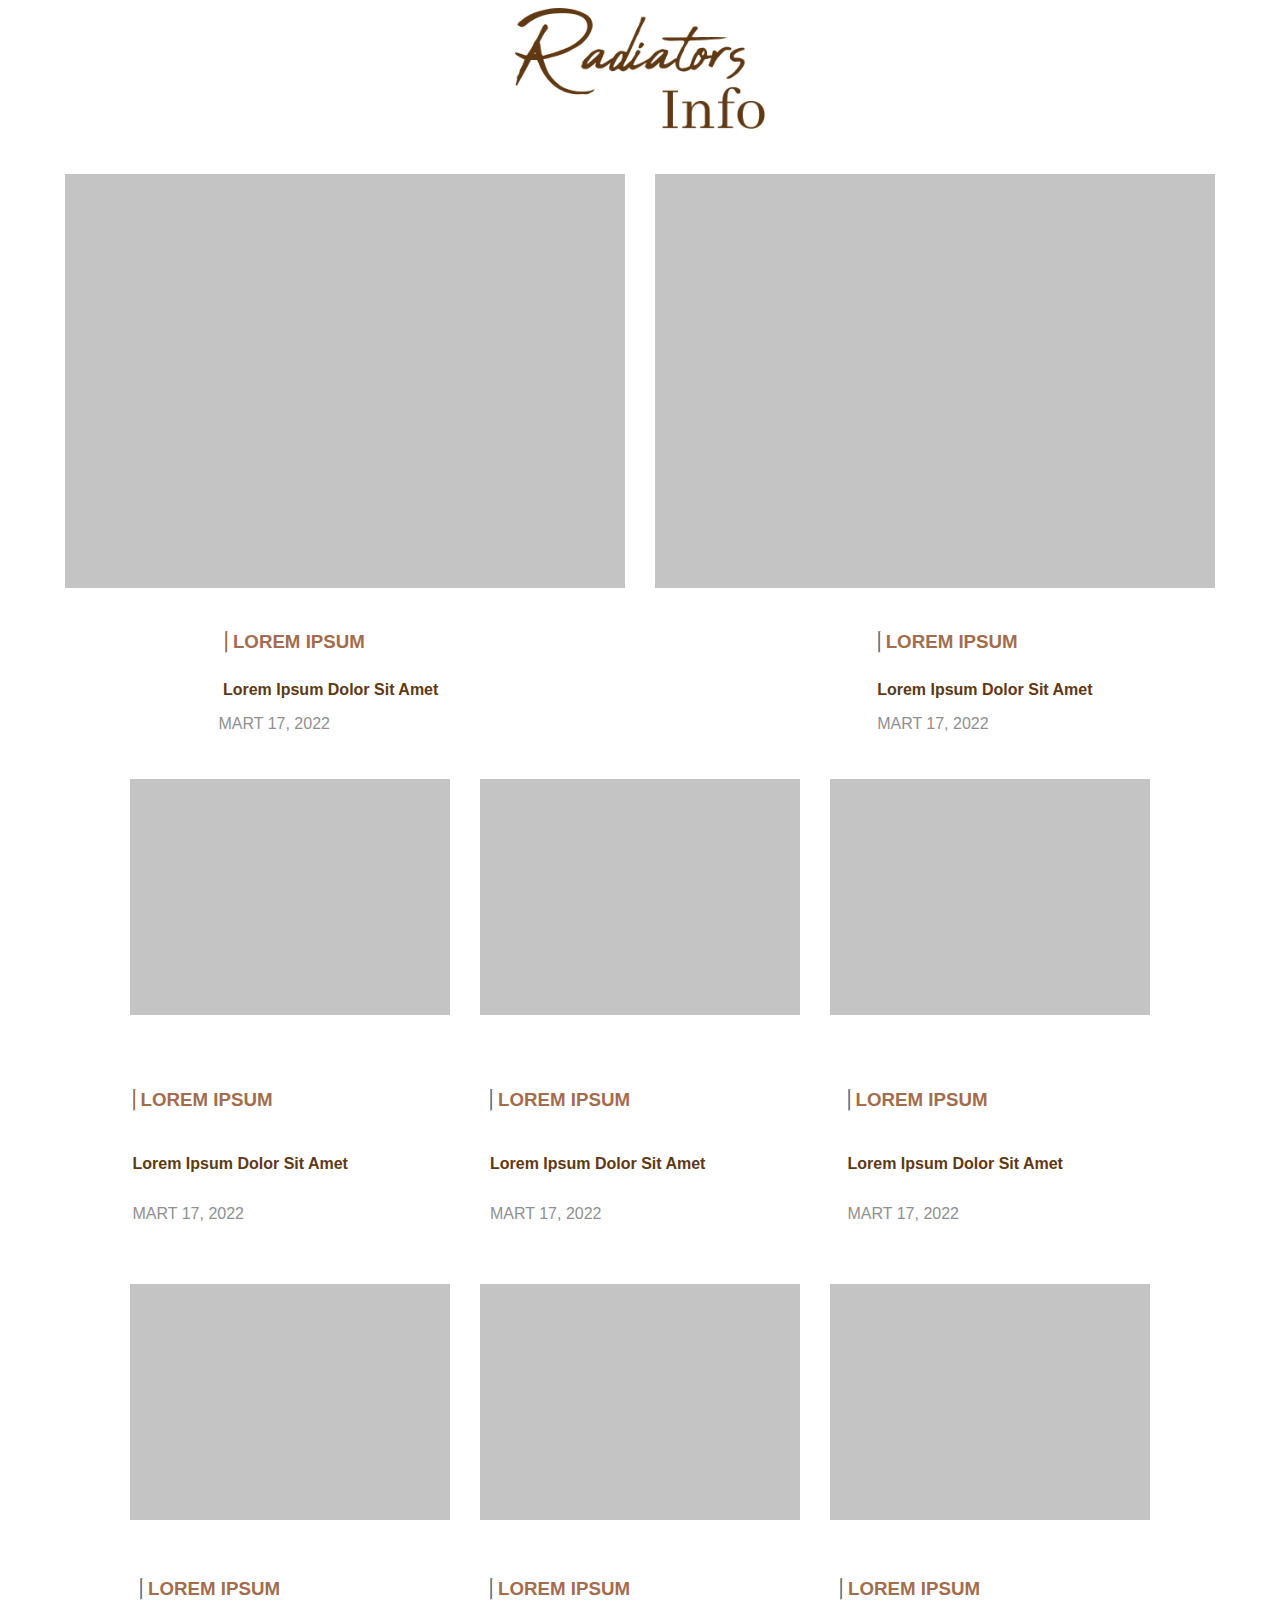
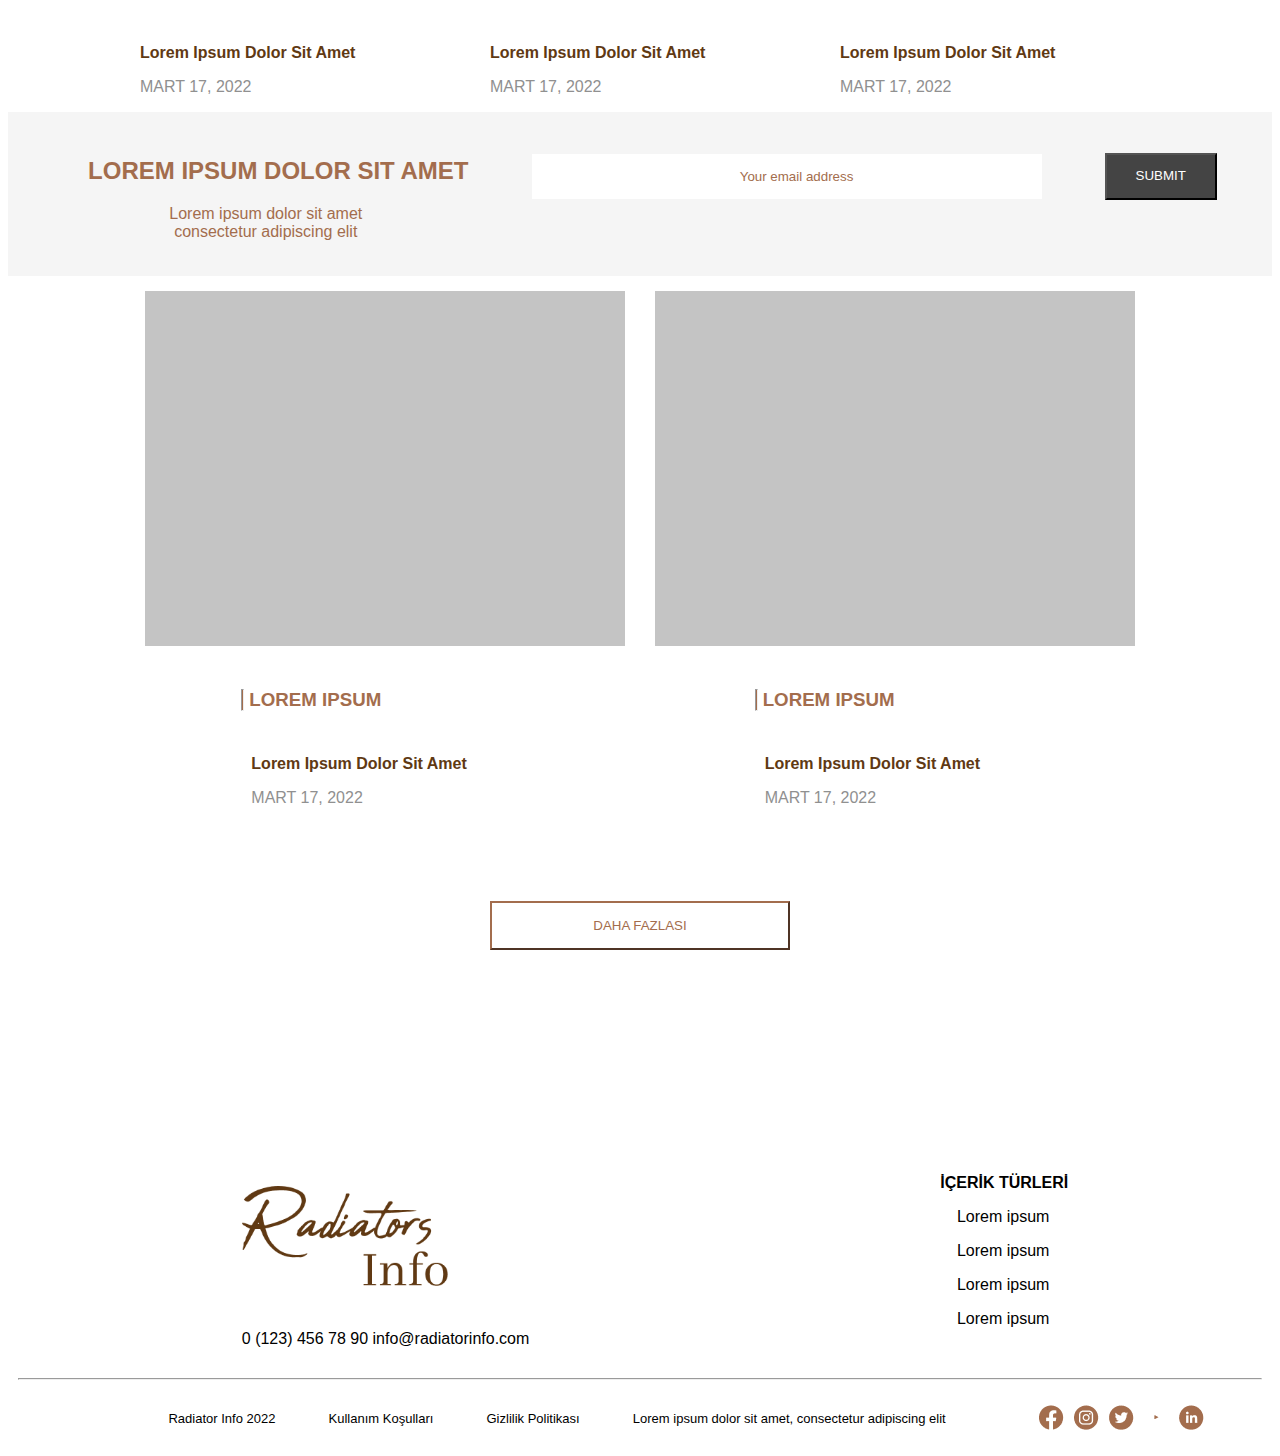
<file: index.html>
<!DOCTYPE html>
<html lang="en">
<head>
    <meta charset="UTF-8">
    <meta http-equiv="X-UA-Compatible" content="IE=edge">
    <meta name="viewport" content="width=device-width, initial-scale=1.0">
<link rel="stylesheet" href="/index.css">
    <title>Myko</title>
</head>
<body>
    <div style="width: 100%;">
    <div style="max-width: 1400px; width: 100%; margin: auto; font-family: sans-serif; flex-wrap: wrap; ">
<div style=" max-width: 1400px; width: 100%; justify-content: center; align-items: center; display: flex; flex-wrap: wrap; font-family: sans-serif;" >
<img class="headerlogo"  style=" max-width: 250px; width: 100%; " src="/images/Frame.png" alt="">

<div style="width: 100%;">
    <div style="max-width: 1400px; width: 100%; margin: auto; font-family: sans-serif; flex-wrap: wrap; ">
<div style=" max-width: 1400px; width: 100%; justify-content: center; align-items: center; display: flex; flex-wrap: wrap; font-family: sans-serif;" >
</div>
<div class="img">
<img  src="images/Rectangle 18.png" alt="">

<img src="images/Rectangle 18.png" alt="">

</div>
<div style=" max-width: 1280px; width: 100%; display: flex; justify-content: space-around; font-family: sans-serif;  align-items: center; flex-wrap: wrap; ">
    <div style=" max-width: 300px;  width: 100%;">
        
    <h3 style="color: #A36D4D; display: flex; align-items: center;">
     <hr style="height: 20px; width: 1px; margin-right: 5px; background-color: #A36D4D;">
     LOREM IPSUM &nbsp;&nbsp;&nbsp;&nbsp;&nbsp;&nbsp;&nbsp;&nbsp;&nbsp;&nbsp;&nbsp;&nbsp;&nbsp;&nbsp;&nbsp;&nbsp;&nbsp;&nbsp;&nbsp;&nbsp;

    </h3>
    <span style="font-weight: bold; color: #603913;">&nbsp;&nbsp;&nbsp;&nbsp;&nbsp;&nbsp;&nbsp;&nbsp;&nbsp;&nbsp;&nbsp;Lorem Ipsum Dolor Sit Amet</span>
<p  style="color: #909090;">&nbsp;&nbsp;&nbsp;&nbsp;&nbsp;&nbsp;&nbsp;&nbsp;&nbsp;&nbsp;MART 17, 2022</p>
</div>

<div style=" max-width: 300px; width: 100%; font-family: sans-serif; ">
    <h3 style="color: #A36D4D; display: flex; align-items: center;">
        <hr style="height: 20px; width: 1px; margin-right: 5px; background-color: #A36D4D; ">
        LOREM IPSUM &nbsp;&nbsp;&nbsp;&nbsp;&nbsp;&nbsp;&nbsp;&nbsp;&nbsp;&nbsp;&nbsp;&nbsp;&nbsp;&nbsp;&nbsp;&nbsp;
        
   
       </h3>
       <span style="font-weight: bold; color: #603913;">&nbsp;&nbsp;&nbsp;&nbsp;&nbsp;&nbsp;&nbsp;&nbsp;&nbsp;&nbsp;&nbsp;&nbsp;&nbsp;&nbsp;&nbsp;&nbsp;Lorem Ipsum Dolor Sit Amet</span>
       <p  style="color: #909090;">&nbsp;&nbsp;&nbsp;&nbsp;&nbsp;&nbsp;&nbsp;&nbsp;&nbsp;&nbsp;&nbsp;&nbsp;&nbsp;&nbsp;&nbsp;&nbsp;MART 17, 2022</p>
</div>
</div>


<div style="display: flex; justify-content: center; margin: 15px; flex-wrap: wrap; font-family: sans-serif;">
    <img style="cursor: pointer;   max-width: 320px; width: 100%; margin: 15px;" src="images/Rectangle 18.png" alt="">
    
    <img style="cursor: pointer;   max-width: 320px; width: 100%; margin: 15px;" src="images/Rectangle 18.png" alt="">
    <img style="cursor: pointer;  max-width: 320px; width: 100%; margin: 15px;" src="images/Rectangle 18.png" alt="">
    

</div>
<div class="threepic" style=" max-width: 1100px; width: 100%; display: flex; justify-content: space-evenly; margin: auto; font-family: sans-serif;  align-items: center; flex-wrap: wrap; ">
    <div class="threeimg" style=" max-width: 300px;  width: 100%;">
        
    <h3 style="color: #A36D4D; display: inline-flex; align-items: center;">
     <hr style="height: 20px; width: 1px; margin-right: 5px; background-color: #A36D4D;">
     LOREM IPSUM
    </h3>
    <p style="font-weight: bold; color: #603913;">Lorem Ipsum Dolor Sit Amet</p>
<p  style="color: #909090;">MART 17, 2022</p>
</div>
<div class="threeimg" style=" max-width: 300px;  width: 100%;">
        
    <h3 style="color: #A36D4D; display: inline-flex; align-items: center; ">
     <hr style="height: 20px; width: 1px; margin-right: 5px; background-color: #A36D4D;">
     LOREM IPSUM

    </h3>
    <p style="font-weight: bold; color: #603913;">Lorem Ipsum Dolor Sit Amet</p>
    <p  style="color: #909090;">MART 17, 2022</p>

</div>
<div class="threeimg" style=" max-width: 300px; width: 100%; font-family: sans-serif; ">
    <h3 style="color: #A36D4D; display: inline-flex; align-items: center;">
        <hr style="height: 20px; width: 1px; margin-right: 5px; background-color: #A36D4D; ">
        LOREM IPSUM 
        
   
       </h3>
       <p style="font-weight: bold; color: #603913;">Lorem Ipsum Dolor Sit Amet</p>
       <p  style="color: #909090;">MART 17, 2022</p>
</div>
</div>

<div style="display: flex; justify-content: center; margin: 15px; flex-wrap: wrap; font-family: sans-serif;">
    <img style="cursor: pointer;   max-width: 320px; width: 100%; margin: 15px;" src="images/Rectangle 18.png" alt="">
    
    <img style="cursor: pointer;   max-width: 320px; width: 100%; margin: 15px;" src="images/Rectangle 18.png" alt="">
    <img style="cursor: pointer;  max-width: 320px; width: 100%; margin: 15px;" src="images/Rectangle 18.png" alt="">
    

     </div>

    <div class="threepic" style=" max-width: 1100px; width: 100%; display: flex; justify-content: space-evenly; margin: auto; font-family: sans-serif;  align-items: center; flex-wrap: wrap; ">
        <div style=" max-width: 300px;  width: 100%;">
            
        <h3 style="color: #A36D4D; display: inline-flex; align-items: center;">
         <hr style="height: 20px; width: 1px; margin-right: 5px; background-color: #A36D4D;">
         LOREM IPSUM
        </h3>
        <p style="font-weight: bold; color: #603913;">Lorem Ipsum Dolor Sit Amet</p>
    <p  style="color: #909090;">MART 17, 2022</p>
    </div>
    <div style=" max-width: 300px;  width: 100%;">
            
        <h3 style="color: #A36D4D; display: inline-flex; align-items: center; ">
         <hr style="height: 20px; width: 1px; margin-right: 5px; background-color: #A36D4D;">
         LOREM IPSUM
    
        </h3>
        <p style="font-weight: bold; color: #603913;">Lorem Ipsum Dolor Sit Amet</p>
        <p  style="color: #909090;">MART 17, 2022</p>
    
    </div>
    <div style=" max-width: 300px; width: 100%; font-family: sans-serif; ">
        <h3 style="color: #A36D4D; display: inline-flex; align-items: center;">
            <hr style="height: 20px; width: 1px; margin-right: 5px; background-color: #A36D4D; ">
            LOREM IPSUM 
            
       
           </h3>
           <p style="font-weight: bold; color: #603913;">Lorem Ipsum Dolor Sit Amet</p>
           <p  style="color: #909090;">MART 17, 2022</p>
    </div>
    




</div>



<div class="input">
    <div style="text-align: center; justify-content: center; align-items: center;">
<h2>LOREM IPSUM DOLOR SIT AMET</h2>
<span>Lorem ipsum dolor sit amet <br>
    consectetur adipiscing elit</span>
</div>
    <input class="mail" type="email" value="Your email address">
<input type="submit" value="SUBMIT">
</div>
<div class="img"   style=" max-width: 1400px; width: 100%; display: flex; justify-content: center; margin: auto;  flex-wrap: wrap;">
    <img  style="cursor: pointer; max-width: 480px; width: 100%; margin: 15px;" src="images/Rectangle 18.png" alt="">
    
    <img style="cursor: pointer; max-width: 480px; width: 100%; margin: 15px;" src="images/Rectangle 18.png" alt="">
    
    </div>
    <div style="max-width: 1260px; display: flex; justify-content: space-evenly; font-family: sans-serif; flex-wrap: wrap;">
       
           </h3>
           <div class="twopic">
            <h3>
             <hr style="height: 20px; width: 1px; margin-right: 5px; background-color: #A36D4D;">
             LOREM IPSUM 
        
            </h3>
            <div style=" padding-left: 10px; justify-content: center; flex-wrap: wrap;">
            <p style="font-weight: bold; color: #603913;">Lorem Ipsum Dolor Sit Amet</p>
            <p style="color: #909090;">MART 17, 2022</p>
        </div>
        </div>
        <div style=" max-width: 280px; width: 100%; align-items: center; justify-content: space-evenly; text-align: left; flex-wrap: wrap; ">
            <h3 style="color: #A36D4D; display: inline-flex; align-items: center;">
             <hr style="height: 20px; width: 1px; margin-right: 5px; background-color: #A36D4D;">
             LOREM IPSUM 
        
            </h3>
            
            <div style=" padding-left: 10px; justify-content: center; flex-wrap: wrap;">
            <p style="font-weight: bold; color: #603913; ">Lorem Ipsum Dolor Sit Amet</p>
            <p  style="color: #909090;">MART 17, 2022</p>
            <div style="width: 20px;"></div>
        </div>
        </div>
        </div>
        
     
    </div>
    
<div class="mainbutton" style="height: 250px; align-items: center; margin: auto; flex-wrap: wrap;">
    <button onClick="location.href='detail.html'"style="">DAHA FAZLASI</button>
</div>
    <div class="footer" >
        <div style=" align-items: center; margin-top: 35px; flex-wrap: wrap;">
<img  src="/images/Frame.png" alt="">
<p>0 (123) 456 78 90   info@radiatorinfo.com</p>

</div>
<div class="content" style="text-align: left;">
<strong>&nbsp;&nbsp;&nbsp;İÇERİK TÜRLERİ</strong>
<Ul>Lorem ipsum</Ul>
<Ul>Lorem ipsum</Ul>
<Ul>Lorem ipsum</Ul>
<Ul>Lorem ipsum</Ul>
</div>
    </div>
<hr  style="margin: 10px;">
<div class="footerinfo">&nbsp;&nbsp;&nbsp;&nbsp;&nbsp;&nbsp;&nbsp;&nbsp;&nbsp;&nbsp;&nbsp;&nbsp;&nbsp;&nbsp;&nbsp;
<span>Radiator Info 2022</span>
<span>Kullanım Koşulları</span>
<span>Gizlilik Politikası</span>
<span>Lorem ipsum dolor sit amet, consectetur adipiscing elit</span>
<div style="margin-left:25px">
<img style="margin: 15px ;" src="/images/Frame1.png" alt="">
</div>


</div>
</div>
</div>
</body>
</html>
</file>
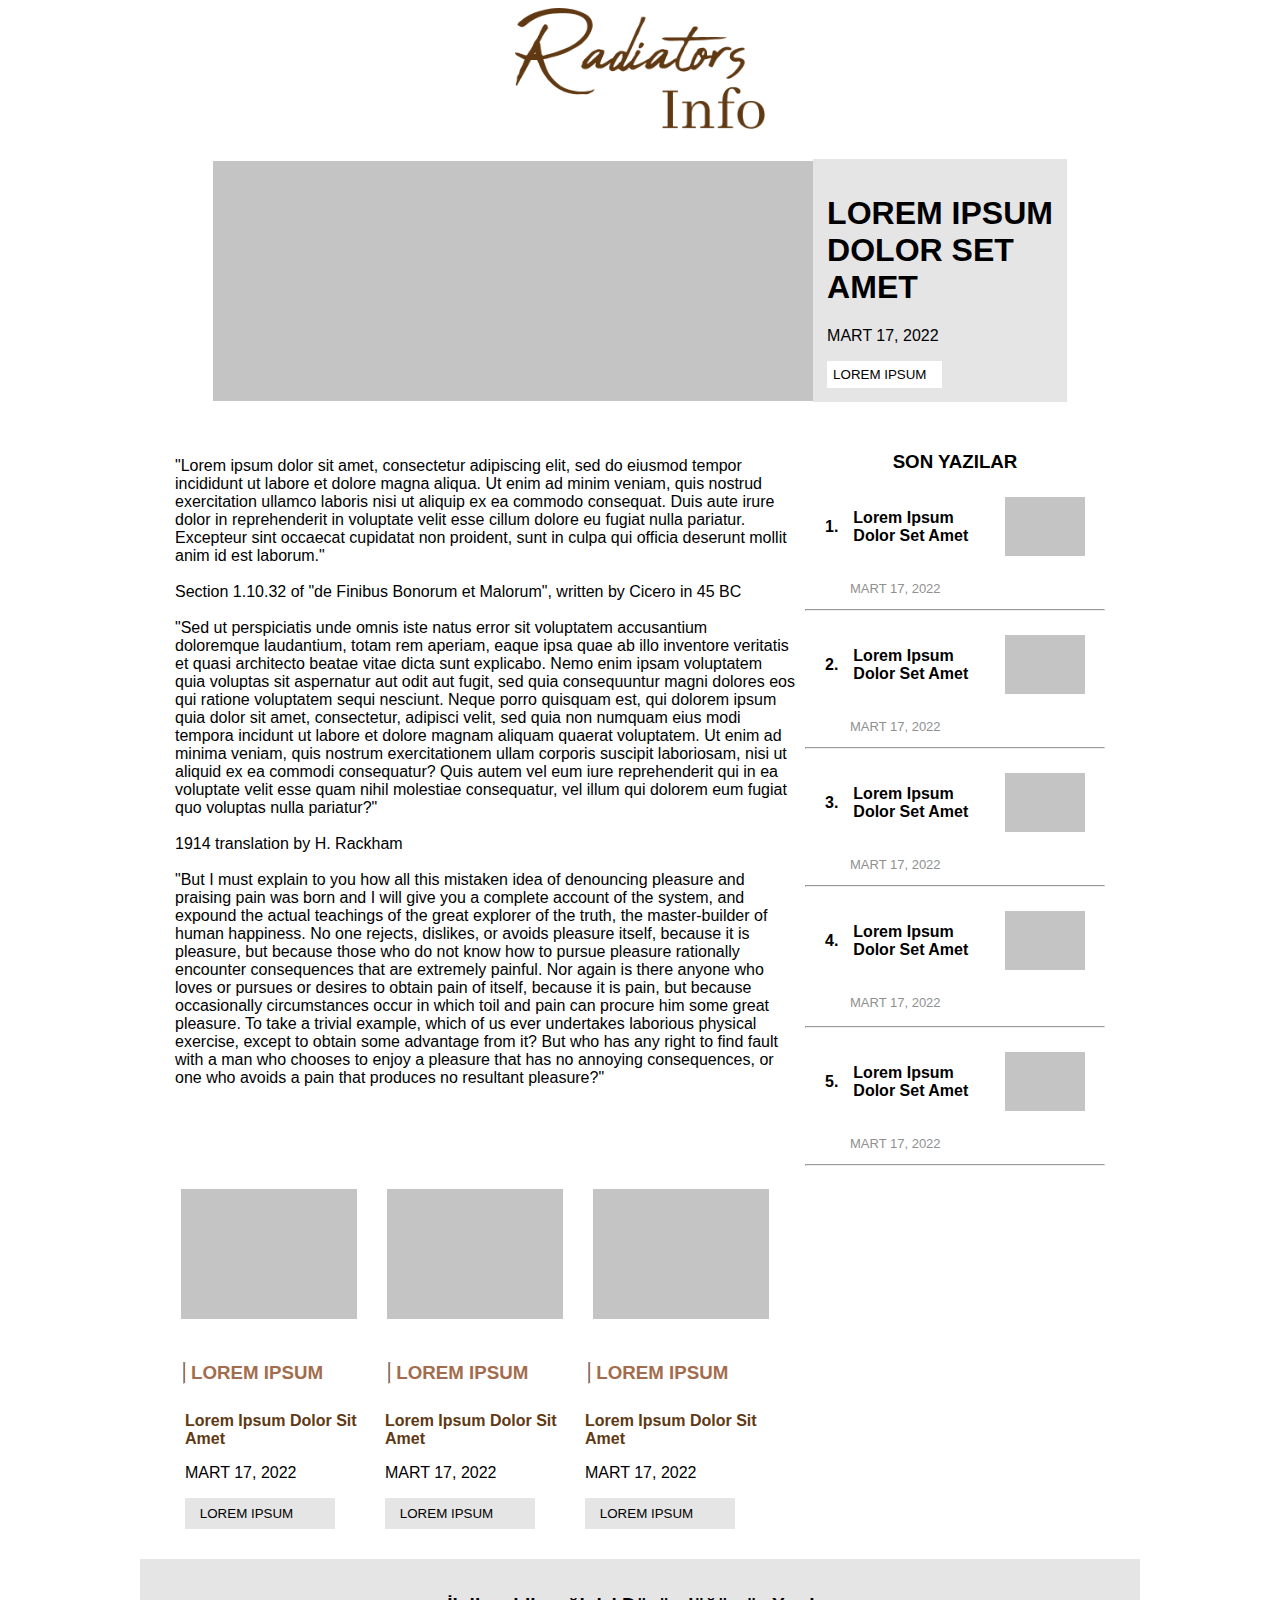
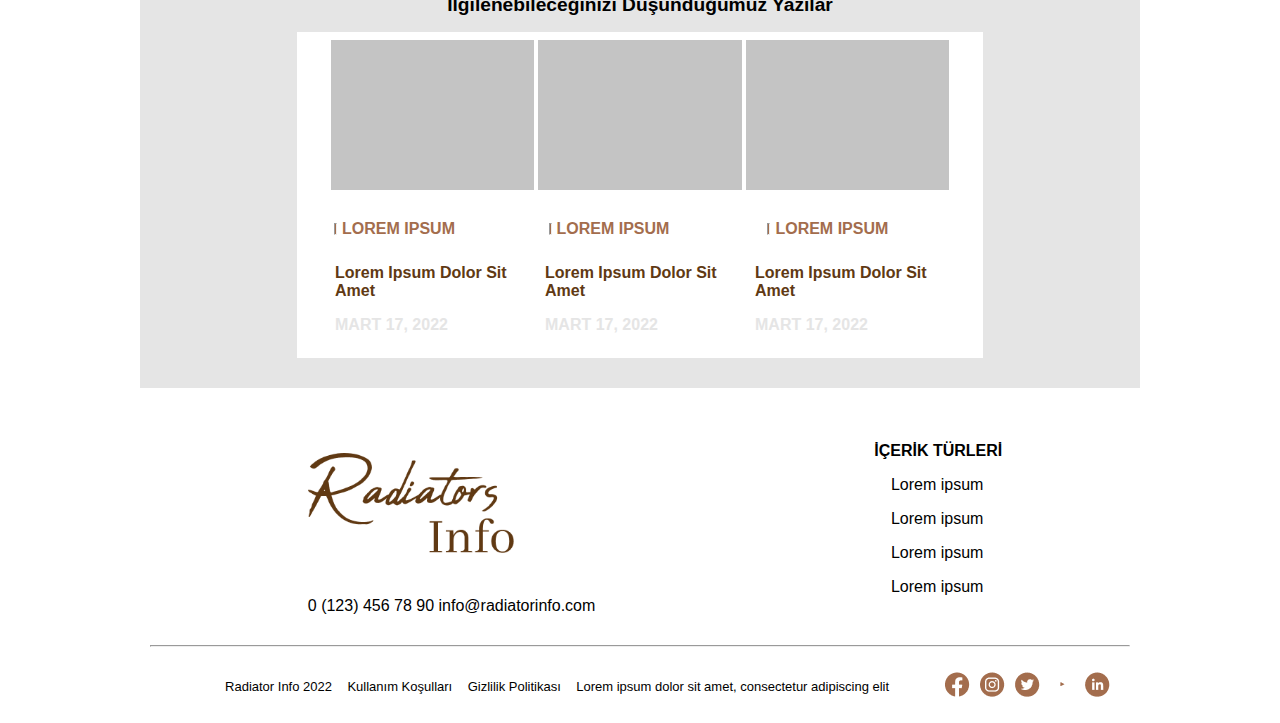
<file: detail.html>
<!DOCTYPE html>
<html lang="en">
<head>
    <meta charset="UTF-8">
    <meta http-equiv="X-UA-Compatible" content="IE=edge">
    <meta name="viewport" content="width=device-width, initial-scale=1.0">
<link rel="stylesheet" href="/detail.css">

    <title>Myko Detail</title>
</head>
<body>
    <div style="width: 100%;">
<div style=" max-width: 1400px; width: 100%; margin: auto; justify-content: center; align-items: center; display: flex; flex-wrap: wrap; font-family: sans-serif;" >

        <img  style="justify-content: center; align-items: center; max-width: 250px;width: 100%; margin-bottom: 30px; flex-wrap: wrap;" src="/images/Frame.png" alt="">

      
 </div>

        <div class="main">
            <img src="/images/Rectangle 18.png" alt="">
            <div style="  background-color: #E5E5E5; font-family: sans-serif; padding: 14px; flex-wrap: wrap;">
       <h1>LOREM IPSUM <BR> DOLOR SET <br> AMET</h2>
        <p>MART 17, 2022</p>
        <button>LOREM IPSUM</button>
            </div>
         


      </div>
<div class="info" style="max-width: 950px; width: 100%; display: flex; justify-content: space-evenly; margin: auto;  font-family: sans-serif; flex-wrap: wrap;">
   <div> <p style="max-width: 620px; width: 100%; margin-top: 30px; padding-top: 25px; flex-wrap: wrap;">"Lorem ipsum dolor sit amet, consectetur adipiscing elit, sed do eiusmod tempor incididunt ut labore et dolore magna aliqua. Ut enim ad minim veniam, quis nostrud exercitation ullamco laboris nisi ut aliquip ex ea commodo consequat. Duis aute irure dolor in reprehenderit in voluptate velit esse cillum dolore eu fugiat nulla pariatur. Excepteur sint occaecat cupidatat non proident, sunt in culpa qui officia deserunt mollit anim id est laborum."
<br>
<br>
        Section 1.10.32 of "de Finibus Bonorum et Malorum", written by Cicero in 45 BC
        <br>
        <br>
        "Sed ut perspiciatis unde omnis iste natus error sit voluptatem accusantium doloremque laudantium, totam rem aperiam, eaque ipsa quae ab illo inventore veritatis et quasi architecto beatae vitae dicta sunt explicabo. Nemo enim ipsam voluptatem quia voluptas sit aspernatur aut odit aut fugit, sed quia consequuntur magni dolores eos qui ratione voluptatem sequi nesciunt. Neque porro quisquam est, qui dolorem ipsum quia dolor sit amet, consectetur, adipisci velit, sed quia non numquam eius modi tempora incidunt ut labore et dolore magnam aliquam quaerat voluptatem. Ut enim ad minima veniam, quis nostrum exercitationem ullam corporis suscipit laboriosam, nisi ut aliquid ex ea commodi consequatur? Quis autem vel eum iure reprehenderit qui in ea voluptate velit esse quam nihil molestiae consequatur, vel illum qui dolorem eum fugiat quo voluptas nulla pariatur?"
        <br>
        <br>
        1914 translation by H. Rackham
        <br>
        <br>
        "But I must explain to you how all this mistaken idea of denouncing pleasure and praising pain was born and I will give you a complete account of the system, and expound the actual teachings of the great explorer of the truth, the master-builder of human happiness. No one rejects, dislikes, or avoids pleasure itself, because it is pleasure, but because those who do not know how to pursue pleasure rationally encounter consequences that are extremely painful. Nor again is there anyone who loves or pursues or desires to obtain pain of itself, because it is pain, but because occasionally circumstances occur in which toil and pain can procure him some great pleasure. To take a trivial example, which of us ever undertakes laborious physical exercise, except to obtain some advantage from it? But who has any right to find fault with a man who chooses to enjoy a pleasure that has no annoying consequences, or one who avoids a pain that produces no resultant pleasure?"
        
        </p>
      
    </div>
        <div style="cursor: pointer;  max-width: 300px; justify-content: center; align-items: center; ">
     <h3 style="padding-top: 30px; text-align: center;">SON YAZILAR</h3>
     <div class="detailRight" >
     <span style="margin-right: 15px;font-weight: bold;">1.</span>
     <p style="max-width: 150px;font-weight: bold;" >Lorem Ipsum Dolor
        Set Amet</p>
        <img style="max-width: 80px; margin-left: 15px" src="/images/Rectangle 18.png" alt="">
      
    </div>
    <div style="margin-left: 20px;">
        <p style="font-size: small; text-align: left; padding-left: 25px; color: #909090; ">MART 17, 2022</p>
     </div>
    <hr>

    <div class="detailRight" >
        <span style="margin-right: 15px; font-weight: bold;">2.</span>
        <p style="max-width: 150px; font-weight: bold;" >Lorem Ipsum Dolor
           Set Amet</p>
           <img style="max-width: 80px; margin-left: 15px" src="/images/Rectangle 18.png" alt="">
         
       </div>
       
       <div style="margin-left: 20px;">
        <p style="font-size: small; text-align: left; padding-left: 25px; color: #909090;">MART 17, 2022</p>
     </div>
       <hr >

       <div class="detailRight">
        <span style="margin-right: 15px; font-weight: bold;">3.</span>
        <p style="max-width: 150px; font-weight: bold;" >Lorem Ipsum Dolor
           Set Amet</p>
           <img style="max-width: 80px; margin-left: 15px" src="/images/Rectangle 18.png" alt="">
         
       </div>
       <div style="margin-left: 20px;">
        <p style="font-size: small; text-align: left; padding-left: 25px; color: #909090;">MART 17, 2022</p>
     </div>
       <hr>

       <div class="detailRight" >
        
        <span style="margin-right: 15px; font-weight: bold;">4.</span>
        <p style="max-width: 150px; font-weight: bold;" >Lorem Ipsum Dolor
           Set Amet</p>
          
           
           <img style="max-width: 80px; margin-left: 15px;" src="/images/Rectangle 18.png" alt="">
         
       </div>
       <div style="margin-left: 20px;">
        <p style="font-size: small; text-align: left; padding-left: 25px; color: #909090;">MART 17, 2022</p>
     </div>
   
       <p></p>
       <hr>

       <div class="detailRight" >
        <span style="margin-right: 15px; font-weight: bold;">5.</span>
        <p style="max-width: 150px; font-weight: bold;" >Lorem Ipsum Dolor
           Set Amet</p>
           <img style="max-width: 80px; margin-left: 15px" src="/images/Rectangle 18.png" alt="">
         
       </div>
         <div style="margin-left: 20px;">
        <p style="font-size: small; text-align: left; padding-left: 25px; color: #909090;">MART 17, 2022</p>
     </div>
       <hr>
    </div>

    
</div>
<div style="max-width: 1000px; display: flex; justify-content: center; margin: auto; flex-wrap: wrap; font-family: sans-serif;">
    <img style="cursor: pointer;  max-height: 130px; max-width: 320px; margin: 15px;" src="images/Rectangle 18.png" alt="">
    
    <img style="cursor: pointer;  max-height: 130px; max-width: 330px; margin: 15px;" src="images/Rectangle 18.png" alt="">
    <img style="cursor: pointer;  max-height: 130px; max-width: 320px; margin: 15px;" src="images/Rectangle 18.png" alt="">
    <div style="max-height: 130px; width: 300px; margin: 15px;">


    </div>
    <div class="detailThree">
        <h3 style="color: #A36D4D; display: flex; align-items: center;">
         <hr style="height: 20px; width: 1px; margin-right: 5px; background-color: #A36D4D;">
         LOREM IPSUM &nbsp;&nbsp;&nbsp;&nbsp;&nbsp;&nbsp;&nbsp;&nbsp;&nbsp;
    
        </h3>
        <div style=" padding-left: 10px; justify-content: center;">
        <p style="font-weight: bold; color: #603913; ">Lorem Ipsum Dolor Sit Amet</p>
        <p>MART 17, 2022</p>
       <button style="width: 150px;  background-color: #E5E5E5; border: none; padding: 8px 35px 8px 8px;">LOREM IPSUM</button>

    </div>
    </div>
    <div class="detailThree">
        <h3 style="color: #A36D4D; display: flex; align-items: center;">
         <hr style="height: 20px; width: 1px; margin-right: 5px; background-color: #A36D4D;">
         LOREM IPSUM &nbsp;&nbsp;&nbsp;&nbsp;&nbsp;&nbsp;&nbsp;&nbsp;
    
        </h3>
        <div style=" padding-left: 10px; justify-content: center;">
        <p style="font-weight: bold; color: #603913;">Lorem Ipsum Dolor Sit Amet</p>
        <p>MART 17, 2022</p>
       <button style="width: 150px; background-color: #E5E5E5; border: none; padding: 8px 35px 8px 8px;">LOREM IPSUM</button>

    </div>
    </div>
   
    <div class="detailThree">
        <h3 style="color: #A36D4D; display: flex; align-items: center;">
         <hr style="height: 20px; width: 1px; margin-right: 5px;  background-color: #A36D4D;">
         LOREM IPSUM &nbsp; &nbsp;&nbsp;&nbsp;&nbsp;&nbsp;&nbsp;
    
        </h3>
        <div class="buton" style="padding-left: 10px; justify-content: center;">
        <p style="font-weight: bold; color: #603913;">Lorem Ipsum Dolor Sit Amet</p>
        <p>MART 17, 2022</p>
       <button style="width: 150px; background-color: #E5E5E5; border: none; padding: 8px 35px 8px 8px; ">LOREM IPSUM</button>

    </div>
   
    </div>
    <div style="max-height: 130px; width: 300px; margin: 15px;">
    </div>

    <div class="other" style="align-items: center; justify-content: center; text-align: center; padding-bottom: 30px; margin-bottom: 30px; max-width: 1400px; width: 100%; margin-top: 30px; padding-top: 35px; font-family: sans-serif; background-color: #E5E5E5;">
<strong style="font-size: larger; margin: auto; ">İlgilenebileceğinizi Düşündüğümüz Yazılar</strong>
<p></p>
<p></p>
<div style="max-width: 670px; background-color: white;   margin: auto; padding: 8px; ">
<img src="/images/Rectangle 18.png" alt="">

<img  src="/images/Rectangle 18.png" alt="">
<img  src="/images/Rectangle 18.png" alt="">
<div style="display: flex; justify-content: center;">
<div class="otherAlt">
    <h4>
     <hr >
     LOREM IPSUM &nbsp; &nbsp;&nbsp;&nbsp;&nbsp;&nbsp;&nbsp;&nbsp;&nbsp;&nbsp;&nbsp;&nbsp;&nbsp;&nbsp;&nbsp;&nbsp;

    </h4>
    <div class="buton" style="padding-left: 10px; justify-content: center;">
    <p style="font-weight: bold; color: #603913;">Lorem Ipsum Dolor Sit Amet</p>
    <p style="color: #E5E5E5; font-weight: bold;">MART 17, 2022</p>

</div>


</div>
<div class="otherAlt" >
    <h4 >
     <hr >
     LOREM IPSUM &nbsp; &nbsp;&nbsp;&nbsp;&nbsp;&nbsp;&nbsp;&nbsp;&nbsp;&nbsp;&nbsp;&nbsp;&nbsp;&nbsp;&nbsp;

    </h4>
    <div class="buton" style="padding-left: 10px; justify-content: center;">
    <p style="font-weight: bold; color: #603913; ">Lorem Ipsum Dolor Sit Amet</p>
    <p style="color: #E5E5E5; font-weight: bold;">MART 17, 2022</p>

</div>


</div>
<div class="otherAlt">
    <h4>
     <hr >
     LOREM IPSUM &nbsp; &nbsp;&nbsp;&nbsp;&nbsp;&nbsp;&nbsp;&nbsp;&nbsp;&nbsp;&nbsp;&nbsp;&nbsp;

    </h4>
    <div class="buton" style="padding-left: 10px; justify-content: center;">
    <p style="font-weight: bold; color: #603913;">Lorem Ipsum Dolor Sit Amet</p>
    <p style="color: #E5E5E5; font-weight: bold;">MART 17, 2022</p>

</div>


</div>
</div>
</div>
    </div>
    <div style=" max-width: 1400px; width: 100%;  display: flex; justify-content: space-around; align-items: center; font-family: sans-serif; flex-wrap: wrap; ">
        <div style=" align-items: center; margin-top: 35px; flex-wrap: wrap;">
<img style="height: 100px; margin: 0 0 20px 40px;"  src="/images/Frame.png" alt="">
<p style="padding-top: 20px; margin: 0 0 20px 40px;">0 (123) 456 78 90   info@radiatorinfo.com</p>

</div>
<div style="text-align: left;">
<strong style=" max-width: 300px; width: 100%; text-align: left;  flex-wrap: wrap; margin: 10px;">&nbsp;&nbsp;&nbsp;İÇERİK TÜRLERİ</strong>
<Ul>Lorem ipsum</Ul>
<Ul>Lorem ipsum</Ul>
<Ul>Lorem ipsum</Ul>
<Ul>Lorem ipsum</Ul>
</div>
    </div>
    <hr  style="max-width: 1400px; width: 100%; margin: 10px;">
<div style="max-width: 1400px; width: 100%; justify-content: space-evenly; align-items: center; display: flex;  font-family: sans-serif; font-size: small; flex-wrap: wrap;">&nbsp;&nbsp;&nbsp;&nbsp;&nbsp;&nbsp;&nbsp;&nbsp;&nbsp;&nbsp;&nbsp;&nbsp;&nbsp;&nbsp;&nbsp;
<span>Radiator Info 2022</span>
<span>Kullanım Koşulları</span>
<span>Gizlilik Politikası</span>
<span>Lorem ipsum dolor sit amet, consectetur adipiscing elit</span>
<div style="margin-left:25px">
<img style="margin: 15px ;" src="/images/Frame1.png" alt="">
</div>


</div>
</div>
</div>
</body>
</html>
</file>
<file: index.css>
.headerlogo{
    justify-content: center;
     align-items: center;
     margin-bottom: 30px;
}

.img{
  
    max-width: 1400px;
     width: 100%; 
     display: flex;
      justify-content: center;
       margin:auto;
         flex-wrap: wrap
}
.img img{
    cursor: pointer;  
    max-width: 560px; 
    width: 100%; 
    margin: 15px;
}

.threepic{

    max-width: 1280px; width: 100%; 
    display: flex;
     justify-content: space-around; 
     font-family: sans-serif; 
      align-items: center;
       flex-wrap: wrap;
}

.threepic h3{
    color: #A36D4D;
     display: flex;
      align-items: center
}

.threepic hr {
    height: 20px;
     width: 1px; margin-right: 5px; 
     background-color: #A36D4D;
}

.threepic .threeimg img{
    cursor: pointer; 
     max-width: 320px;
      width: 100%;
       margin: 15px;
}

.threepic .threeimg {
    display: flex;

     margin: 15px;
     flex-wrap: wrap; 
}

.input{
    background-color: #F5F5F5; 
    max-width: 1400px;
     width: 100%; display: flex; 
     padding-bottom: 35px;
      align-items: center; 
     justify-content: space-evenly;
      flex-wrap: wrap;
       font-family: sans-serif;
        color: #A36D4D; 
}

.input h2 {
    padding: 25px 0 0 25px; 
}

.input .mail {
    padding: 15px 65px 15px 85px; 
    max-width:  360px;
     width: 100%;
     margin: 8px;  
      color: #A36D4D;
      background-color: white;
     border: none; 
     font-family: sans-serif;
      justify-content: center; 
      align-items: center; 
      text-align: center;
}

.input input{
    color: #FFFFFF;
     background-color: #444444; 
    align-items: center; 
    padding: 13px 29px 15px 29px;
     font-family: sans-serif;
}

.twopic{
    max-width: 280px;
     width: 100%;
      height: 200px; 
      margin-bottom: 30px; 
      align-items: center;
       padding-bottom: 10px; 
        text-align: left; 
       justify-content: space-evenly;
       flex-wrap: wrap;
}

.twopic h3{
    color: #A36D4D; 
    display: inline-flex; 
    align-items: center;
}

.twopic hr{
    height: 20px; 
    width: 1px;
     margin-right: 5px;
      background-color: #A36D4D;
      flex-wrap: wrap;
}

.mainbutton button{
    cursor: pointer;
     padding: 15px; 
     
     max-width: 300px;
      width: 100%; 
       justify-content: center;
        align-items: center;
         display: flex; 
         margin: auto;
          background-color: #FFFFFF; 
          border-color: #A36D4D; 
          color: #A36D4D;
}

.footer{
    display: flex;
     justify-content: space-around;
      align-items: center;
       font-family: sans-serif;
        flex-wrap: wrap; 
}

.footer img{
    height: 100px; 
    margin: 0 0 20px 40px;
}

.footer p{
    padding-top: 20px; 
    margin: 0 0 20px 40px;
}

.footer .content strong{
    max-width: 300px;
     width: 100%; 
     text-align: left;
       flex-wrap: wrap;
        margin: 10px;
}

.footerinfo{
    max-width: 1400px; 
    width: 100%; 
    justify-content: space-evenly;
     align-items: center;
      display: flex;
        font-family: sans-serif; 
        font-size: small; 
        flex-wrap: wrap;
}
</file>
<file: detail.css>
.main{
    max-width: 1400px;
     width: 100%;
      margin: auto;
       align-items: center; 
       justify-content: center;
        display: flex;
         flex-wrap: wrap; 
}
.main img{
    max-width: 600px; 
    width: 100%;
     height: 240px; 
     flex-wrap: wrap;
}

.main button{
    background-color: #FFFFFF; 
    border: none; 
    
    padding: 6px 16px 6px 6px; 
    font-family: sans-serif;
}

.info{
    max-width: 950px;
     width: 100%;
      display: flex; 
      justify-content: space-evenly; 
      margin: auto;  
      font-family: sans-serif; 
      flex-wrap: wrap;
}

.detailRight{
    max-width: 350px; 
    align-items: center;
     display: flex; 
     justify-content: space-between;
      margin: 20px;
}

.detailThree{
    width: 200px;
     align-items: center;
      justify-content: center; 
      text-align: left;
}

.other .otherAlt{
    max-width: 210px;
     width: 100%;
      align-items: center;
       justify-content: center; 
       text-align: left;
        flex-wrap: wrap;
}

.other img{
    cursor: pointer;
      height: 150px;
}

.other h4{
    color: #A36D4D; 
    display: flex;
     align-items: center;
}

.other hr{
    height: 10px; 
    width: 1px; 
    margin-right: 5px; 
     background-color: #A36D4D;
}
</file>
